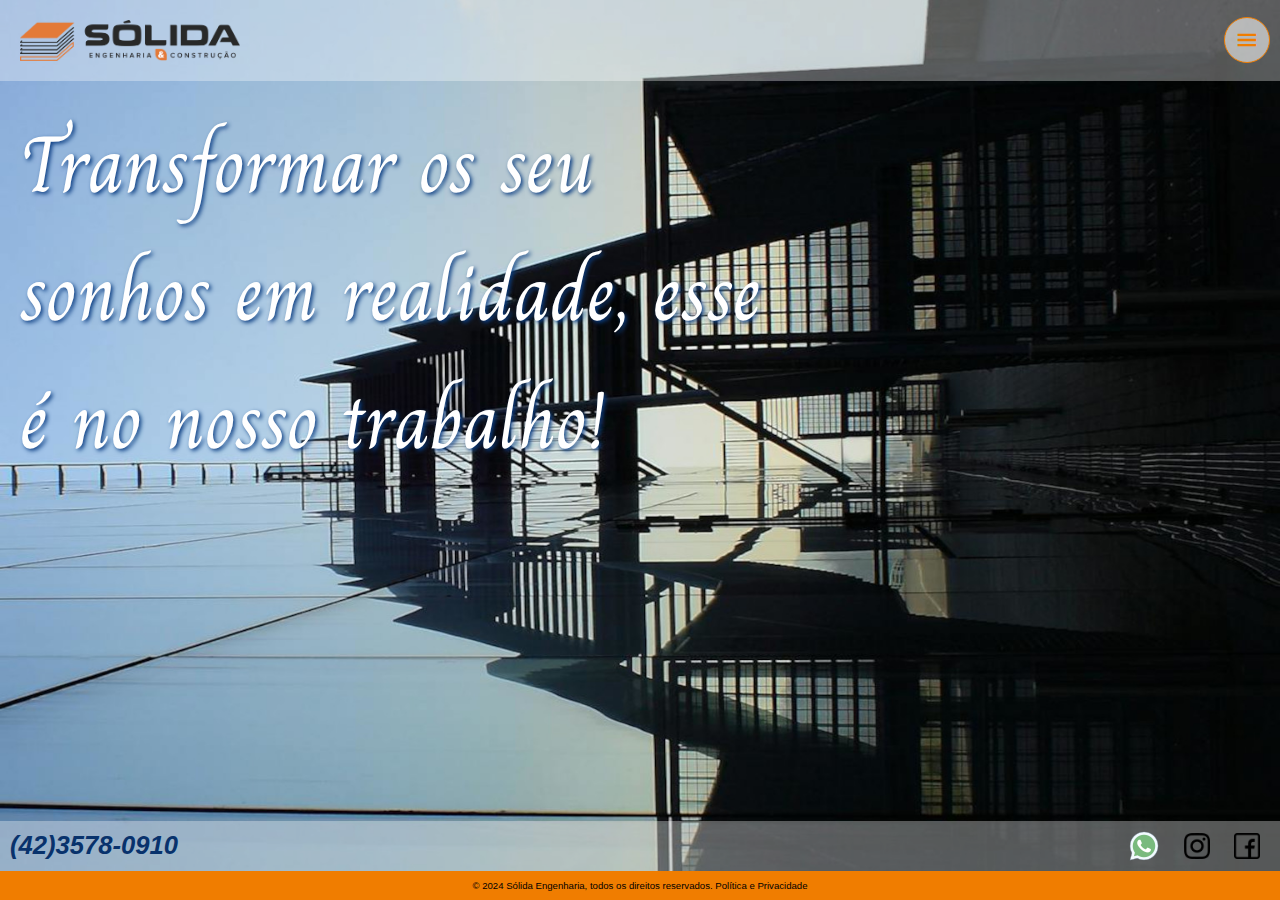
<file: index.html>
<!DOCTYPE html>
<html lang="pt-BR">
<head>
    <meta charset="UTF-8">
    <meta name="viewport" content="width=device-width, initial-scale=1.0">
    <title>Sólida Engenharia & Construção</title>
    <link href="https://fonts.googleapis.com/css2?family=Material+Symbols+Outlined" rel="stylesheet" />
    
    <link rel="stylesheet" href="estilos/style.css">
    <link rel="stylesheet" href="estilos/media-query.css">
</head>
<body>
    <header class="header">
        <img class="logo" id="logo_header" src="imagens/logo_solida_horizontal-500x93.png" alt="Logomarca Sólida Engenharia">
        <i class="material-symbols-outlined" id="icon_burger">menu</i>
    </header>
    <main class="main" id="main">
        <section class="home" id="home_section">
                <p id="parag_home">Transformar os seu sonhos em realidade, esse é no nosso trabalho!</p>
        </section>
        <nav class="menu" id="header_menu">
            <a href="#"><i class="material-symbols-outlined" id="icon_home">roofing</i></a>
            <a href="#"><i class="material-symbols-outlined" id="icon_quemsomos">groups</i></a>
            <a href="#"><i class="material-symbols-outlined" id="icon_servicos">design_services</i></a>
            <a href="#"><i class="material-symbols-outlined" id="icon_porfolio">files</i></a>
            <a href="#"><i class="material-symbols-outlined" id="icon_blog">rss_feed</i></a>
            <a href="#"><i class="material-symbols-outlined" id="icon_contato">call</i></a>
        </nav>
    </main>
    
    <div id="rodape"></div>

    <!-- Importando o arquivo JavaScript separado -->
    <script src="javascript.js"></script>
</body>
</html>
</file>
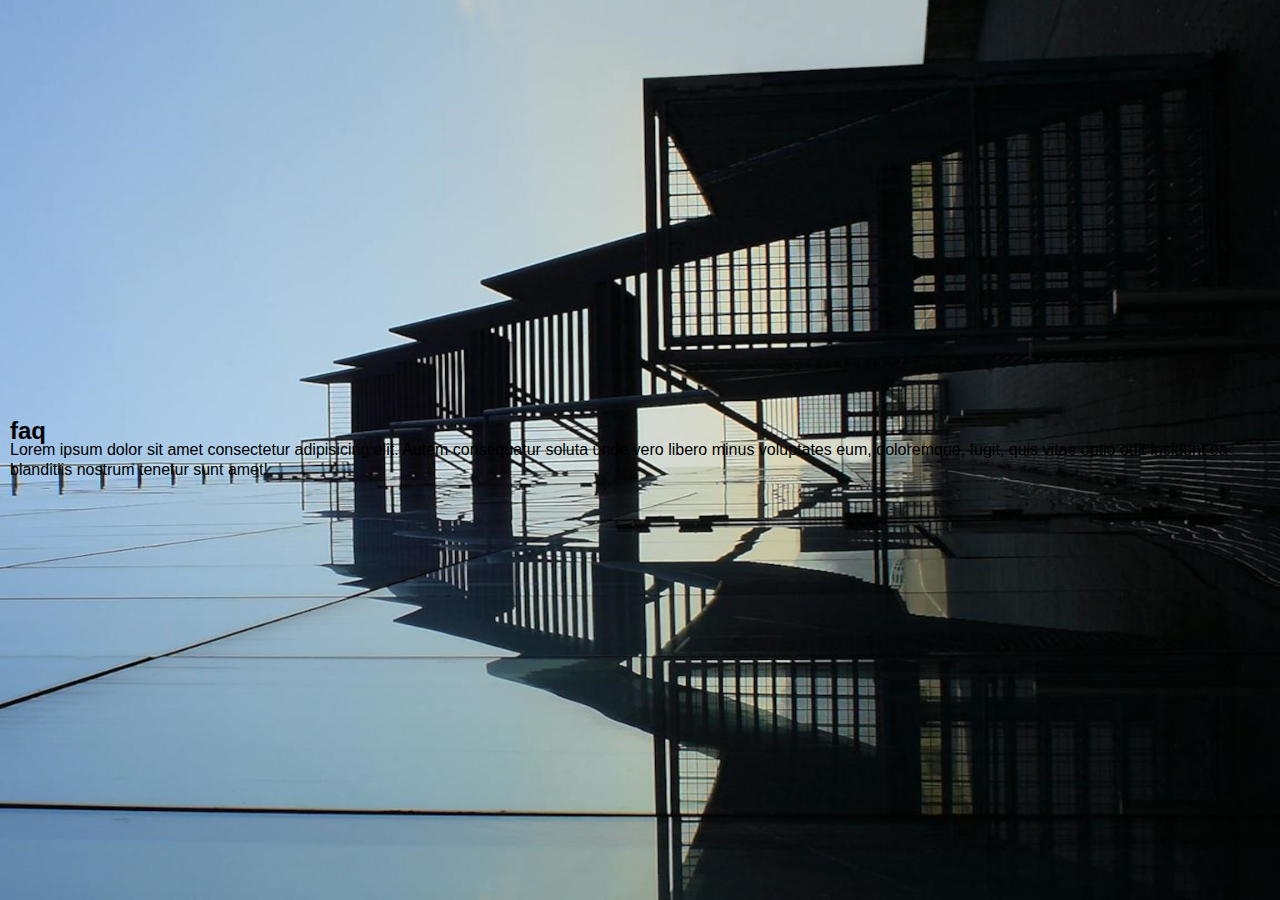
<file: contato.html>
<!DOCTYPE html>
<html lang="en">
<head>
    <meta charset="UTF-8">
    <meta name="viewport" content="width=device-width, initial-scale=1.0">
    <title>Contato</title>
    <link rel="stylesheet" href="estilos/style.css">
</head>
<body>
    <main>
        <section class="faq">
            <h2>faq</h2>
            <p>Lorem ipsum dolor sit amet consectetur adipisicing elit. Autem consequatur soluta unde vero libero minus voluptates eum, doloremque, fugit, quis vitae optio odit incidunt ea blanditiis nostrum tenetur sunt amet!</p>
        </section>
    </main>
</body>
</html>
</file>
<file: estilos/style.css>
@charset "UFT-8";


/* ---- criando familias de fontes ---*/
@import url('https://fonts.googleapis.com/css2?family=Charm:wght@400;700&display=swap');

.charm-regular {
  font-family: "Charm", cursive;
  font-weight: 400;
  font-style: normal;
}

.charm-bold {
  font-family: "Charm", cursive;
  font-weight: 700;
  font-style: normal;
}

/* ---- reset de configuraões ---*/
* {
    margin: 0px;
    padding: 0px;
    box-sizing: border-box;
}

/* ---- criando variaveis ---*/
:root {
  --cor1: #f07d00;
  --cor1c: #ffa646;
  --cor1e: #a45500;
  --cor2: #00997b;
  --cor2c: #31b299;
  --cor2e: #006954;
  --cor3: #0e4a9e;
  --cor3c: #3d70b6;
  --cor3e: #08326c;

  --padrao: arial, helvetica, sans-serif;
  --destaque: 'charm', cursive;
}


/* ---- Configurações gerais do corpo ---*/
body {
    background-color: black;
    background-image: url(../imagens/fundo_edificio2-2560x1080.jpg);
    background-repeat: no-repeat;
    background-size: cover;
    background-attachment: fixed;
    background-position: top right;
    height: 100vh;

    font-family: var(--padrao);
    font-size: 1em;
    line-height: 1.2em;

    display: flex;
    flex-flow: column nowrap;
    justify-content: space-between;    
}

/* ---- Configurações gerais do cabeçalho ---*/
header {
    background-color: #ffffff;
    padding: 10px;

    display: flex;
    flex-flow: row wrap;
    justify-content: space-between;
    align-items: center;
    align-content: space-between;
}

header i.material-symbols-outlined {
    font-family: 'Material Symbols Outlined';
    font-weight: 500;
    font-style: normal;
    font-size: 24px;  /* Preferred icon size */
    display: inline-block;
    line-height: 1;
    text-transform: none;
    letter-spacing: normal;
    word-wrap: normal;
    white-space: nowrap;
    direction: ltr;
    border:1px solid var(--cor1);
    color: var(--cor1);
    text-align: right;
    padding: 10px;
    border-radius: 25px;
    vertical-align: middle;
    
    flex: 0 0 auto;
  }

  header i.material-symbols-outlined:active {
  background-color: var(--cor1);
  color: white;
}

header img#logo_header {
    max-width: 240px;
    padding: 10px;
    text-align: center;

    flex: 0 0 auto;
}

/* ---- Configurações gerais do principal ---*/
main {
    width: 100%;
    height: 100%;
    padding: 10px;
    margin: auto;

    display: flex;
    flex-flow: row wrap;
    align-items: center;
    justify-content: center;

}

main > nav.menu {
    display: none;
    flex-flow: column nowrap;
    align-items: center;
}

main > section.home {
  font-family: var(--destaque);
  font-size: 3em;
  font-weight: 200;
  /*background-color: #006954;
    box-shadow: 2px 2px 4px rgba(0, 0, 0, 0.37);*/
  padding: 10px;
  line-height: 1.6em;
  color: #ffffff;
  text-align: center;
  text-shadow: 2px 2px 4px #0b3d82;
  border-radius: 20px;
  
  flex: 0 1 300px;
}

main  p#parag_home {
  text-align: center;
}

main i.material-symbols-outlined {
    font-family: 'Material Symbols Outlined';
    font-weight: 500;
    font-style: normal;
    font-size: 24px;  /* Preferred icon size */
    display: inline-block;
    line-height: 1;
    text-transform: none;
    letter-spacing: normal;
    word-wrap: normal;
    white-space: nowrap;
    direction: ltr;
    background-color: #ffffff;
    color: var(--cor1);
    text-align: right;
    padding: 10px;
    margin-bottom: 10px;
    border-radius: 25px;
    
    flex: 0 0 auto;
  }

  main i.material-symbols-outlined:active {
    background-color: #ffffff;
    color: var(--cor1c);
    border:1px solid var(--cor1e);
  }

/* ---- Configurações gerais do rodape ---*/

body div#rodape {
    flex: 0 0 auto;
}

footer div#footer_topo {
  background-color: #ffffff;
  padding: 10px;
  display: flex;
  flex-flow: row nowrap;
  justify-content: space-between;
}

footer a.fone {
  text-decoration: none;
  font-size: 1.3em;
  font-style: italic;
  font-weight: bold;
  color: var(--cor3e);

  flex: 0 0 auto;
  align-content: center;
}

footer nav {
  text-align: right;


  flex: 0 0 auto;
  align-content: center;
}


footer img.icon1 {
  width: 30px;
  margin: 0px 10px;
  vertical-align: middle;
}

footer img.icon2 {
  width: 26px;
  margin: 0px 10px;
  vertical-align: middle;
}

footer > h2 {
  background-color: var(--cor1);
  color: black;
  font-size: .6em;
  font-weight: 200;
  text-align: center;
  padding: 5px 10px;
}
</file>
<file: estilos/media-query.css>
@charset "UTF-8";

/* Exibir o menu normalmente em telas maiores */
@media (min-width: 421px) {

    /* ---- Configurações gerais do cabeçalho ---*/

    header {
        background-color: #ffffff54;
    }

    header i.material-symbols-outlined {
        font-family: 'Material Symbols Outlined';
        font-weight: 500;
        font-style: normal;
        font-size: 24px;  /* Preferred icon size */
        display: inline-block;
        line-height: 1;
        text-transform: none;
        letter-spacing: normal;
        word-wrap: normal;
        white-space: nowrap;
        direction: ltr;
        border:1px solid var(--cor1);
        background-color: #ffffff90;
        color: var(--cor1);
        text-align: right;
        padding: 10px;
        border-radius: 25px;
        vertical-align: middle;
        
        flex: 0 0 auto;
    }
    
    /* ---- Configurações gerais do principal ---*/
    main {
        align-items: flex-start;
        justify-content: left;
    }

    main > section.home {
        font-size: 5em;
        flex: 0 0 800px;
    }
    main  p#parag_home {
        text-align: left;
    }
    main i.material-symbols-outlined {
        font-family: 'Material Symbols Outlined';
        font-weight: 500;
        font-style: normal;
        font-size: 24px;  /* Preferred icon size */
        display: inline-block;
        line-height: 1;
        text-transform: none;
        letter-spacing: normal;
        word-wrap: normal;
        white-space: nowrap;
        direction: ltr;
        background-color: #ffffffb7;
        color: var(--cor1);
        text-align: right;
        padding: 10px 50px;
        margin-bottom: 10px;
        border-radius: 25px;
        
        flex: 0 0 auto;
    }

    /* ---- Configurações gerais do rodape ---*/
    footer div#footer_topo {
        background-color: #ffffff54;
        padding: 10px;
        display: flex;
        flex-flow: row nowrap;
        justify-content: space-between;
      }
      
      footer a.fone {
        font-size: 1.6em;

      }
      
      footer nav a img {
        width: 32px;
      }
}
</file>
